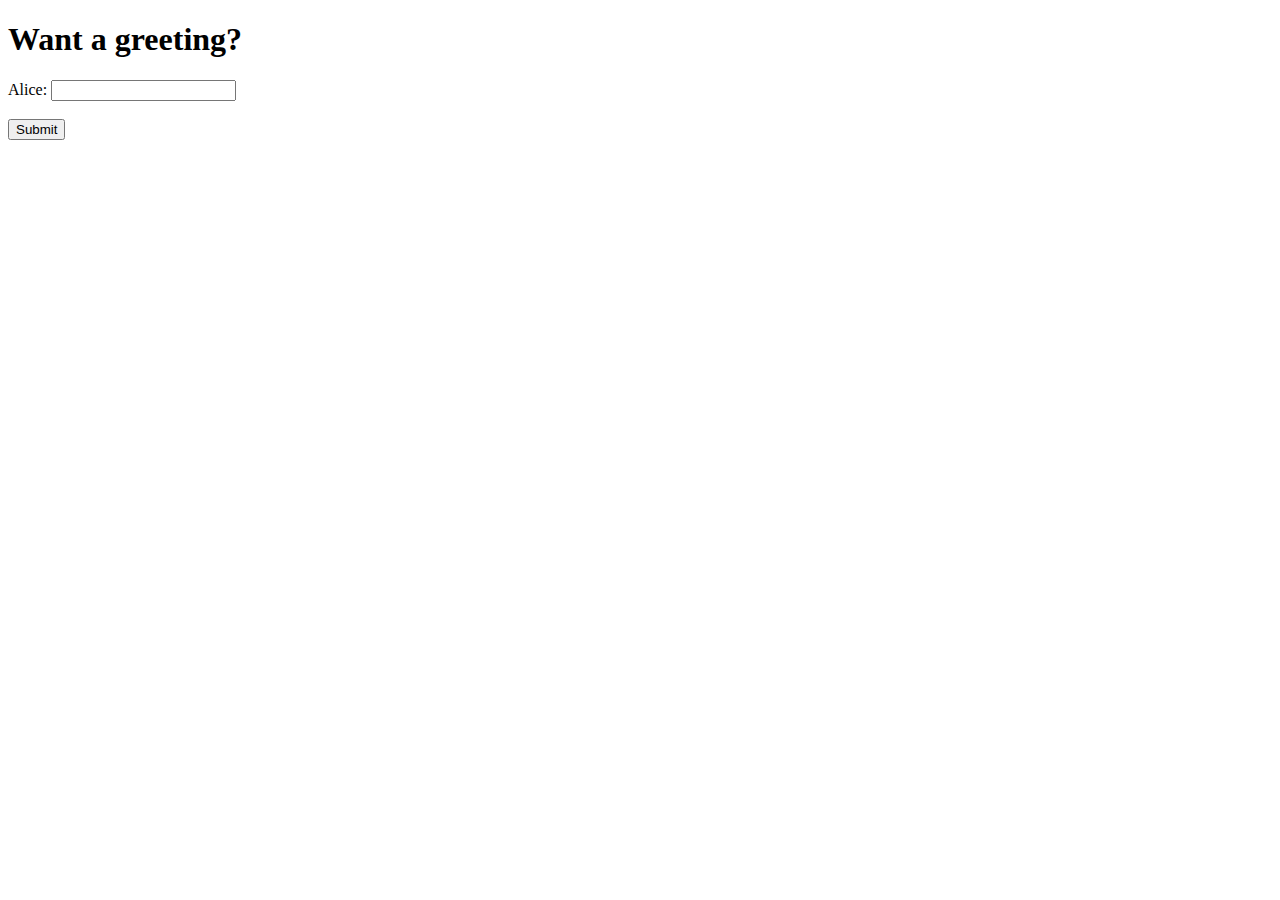
<file: template/form.html>
<!DOCTYPE html>
<html>
<head>
    <title>What's your name?</title>
</head>
<body>
    <h1>Want a greeting?</h1>
    <form action="/" method="GET">
        <label for="name">Alice:</label>
        <input type="text" id="name" name="name" required>
        <br><br>
        <input type="submit" value="Submit">
    </form>
</body>
</html>
</file>
